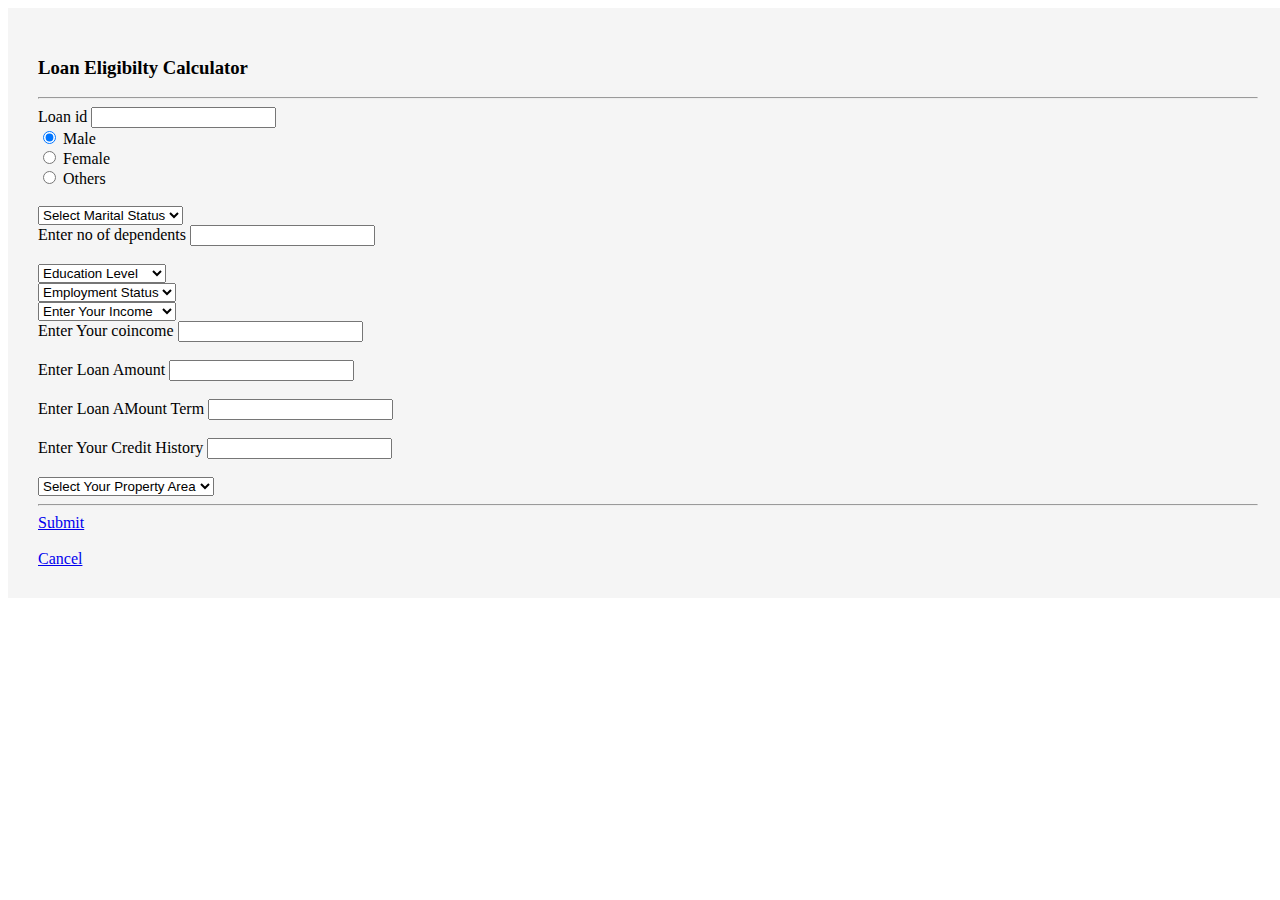
<file: Front_END/index.html>
<!DOCTYPE html>
<html lang="en">
<head>
    <meta charset="UTF-8">
    <meta http-equiv="X-UA-Compatible" content="IE=edge">
    <meta name="viewport" content="width=device-width, initial-scale=1.0">
    <link href="https://cdn.jsdelivr.net/npm/bootstrap@5.0.2/dist/css/bootstrap.min.css" rel="stylesheet" integrity="sha384-EVSTQN3/azprG1Anm3QDgpJLIm9Nao0Yz1ztcQTwFspd3yD65VohhpuuCOmLASjC" crossorigin="anonymous">
    <link rel="stylesheet" href="style.css">
    <title>Bank Loan Eligibilty Prediction</title>
</head>
<body>
<div class="container">
  <h3>Loan Eligibilty Calculator</h3>
  <hr>
    <form>
  <div class="mb-3">
    <label for="exampleInputEmail1" class="form-label">Loan id</label>
    <input type="number" class="form-control" id="loanid">
  </div>
  <div class="form-check">
    <input class="form-check-input" type="radio" name="flexRadioDefault" id="flexRadioDefault1" checked>
    <label class="form-check-label" for="flexRadioDefault1">
      Male
    </label>
  </div>
  <div class="form-check">
    <input class="form-check-input" type="radio" name="flexRadioDefault" id="flexRadioDefault2">
    <label class="form-check-label" for="flexRadioDefault2">
      Female
    </label>
  </div>
  <div class="form-check">
    <input class="form-check-input" type="radio" name="flexRadioDefault" id="flexRadioDefault2">
    <label class="form-check-label" for="flexRadioDefault2">
      Others
    </label>
  </div>
  <br>
  <select class="form-select" aria-label="Default select example">
    <option selected>Select Marital Status</option>
    <option value="1">Married</option>
    <option value="2">Unmarried</option>
  </select>
  <br>
  <div class="mb-3">
    <label for="dependents" class="form-label">Enter no of dependents</label>
    <input type="text" class="form-control"  id="dependents">
  </div>
  <br>
  <select class="form-select" aria-label="Default select example">
    <option selected>Education Level</option>
    <option value="1">Under Graduation</option>
    <option value="2">Post Graduation</option>
    <option value="3">P.hd</option>
  </select>
  <br>
  <select class="form-select" aria-label="Default select example">
    <option selected>Employment Status</option>
    <option value="1">Self Employed</option>
    <option value="2">Employed</option>
    <option value="3">Un Employed</option>
  </select>
  <br>
  <select class="form-select" aria-label="Default select example">
    <option selected>Enter Your Income</option>
    <option value="1">Below 1,00,000</option>
    <option value="2">1,00,000 - 5,00,000</option>
    <option value="3">Above 5,00,000</option>
  </select>
  <br>
  <div class="mb-3">
    <label for="dependents" class="form-label">Enter Your coincome</label>
    <input type="text" class="form-control"  id="dependents">
  </div>
  <br>
  <div class="mb-3">
    <label for="dependents" class="form-label">Enter Loan Amount</label>
    <input type="text" class="form-control"  id="dependents">
  </div>
  <br>
  <div class="mb-3">
    <label for="dependents" class="form-label">Enter Loan AMount Term</label>
    <input type="text" class="form-control"  id="dependents">
  </div>
  <br>
  <div class="mb-3">
    <label for="dependents" class="form-label">Enter Your Credit History</label>
    <input type="text" class="form-control"  id="dependents">
  </div>
  <br>
 <select class="form-select" aria-label="Default select example">
    <option selected>Select Your Property Area</option>
    <option value="1">Home</option>
    <option value="2">Building</option>
    <option value="3">Agricultural Land</option>
  </select>

  <hr>
  <a href= "eligibel.html" class="btn btn-outline-success" role="button">Submit</a>
  <br><br>
  <a href= "no-eligibel.html" class="btn btn-outline-success" role="button">Cancel</a>
</form>
</div>

<!--bootstarp js-->
<script src="https://cdn.jsdelivr.net/npm/bootstrap@5.0.2/dist/js/bootstrap.bundle.min.js" integrity="sha384-MrcW6ZMFYlzcLA8Nl+NtUVF0sA7MsXsP1UyJoMp4YLEuNSfAP+JcXn/tWtIaxVXM" crossorigin="anonymous"></script>
<!--bootstarp js-->
</body>
</html>
</file>
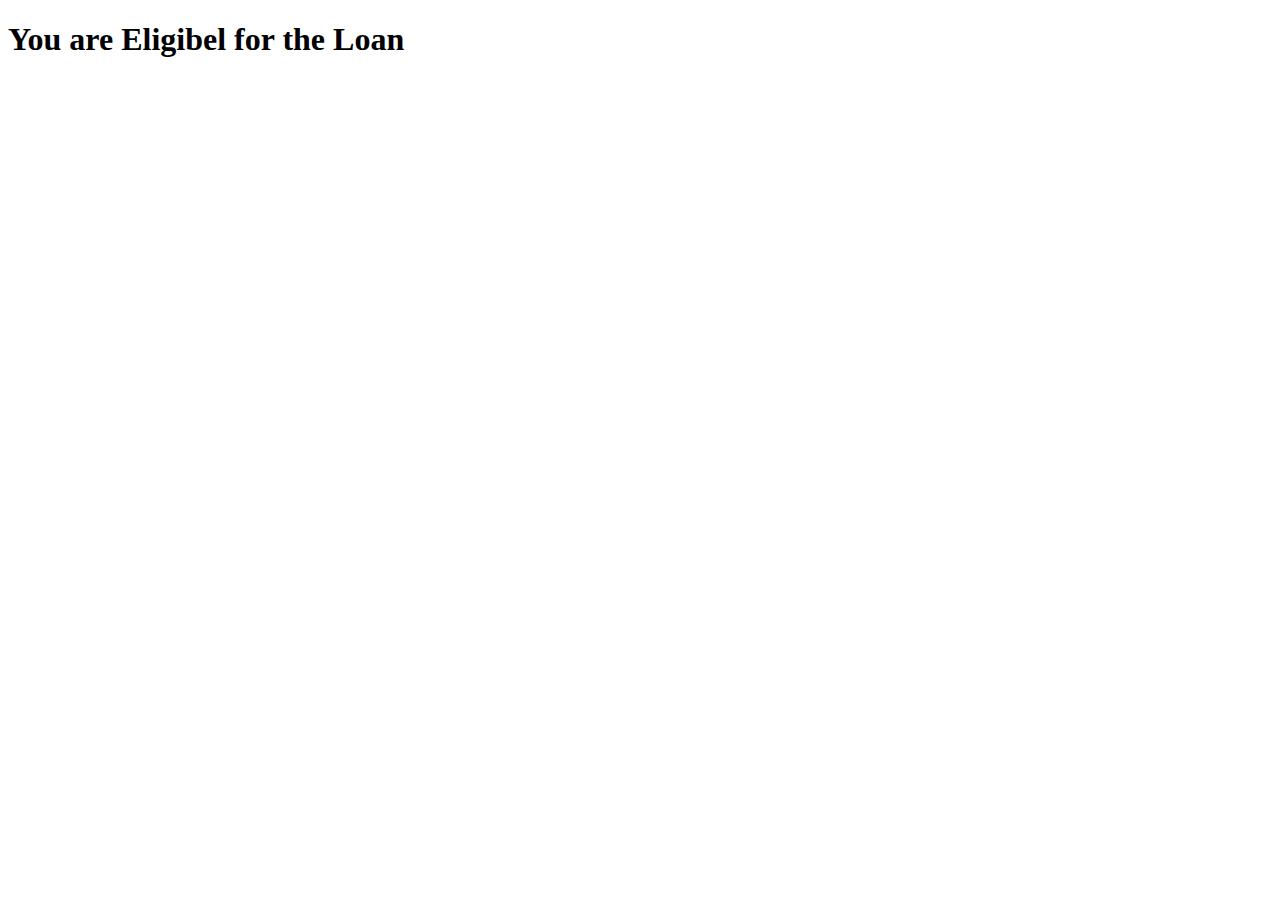
<file: Front_END/eligibel.html>
<!DOCTYPE html>
<html lang="en">
<head>
    <meta charset="UTF-8">
    <meta http-equiv="X-UA-Compatible" content="IE=edge">
    <meta name="viewport" content="width=device-width, initial-scale=1.0">
    <title>Eligibilty Check Page</title>
    <link href="https://cdn.jsdelivr.net/npm/bootstrap@5.0.2/dist/css/bootstrap.min.css" rel="stylesheet" integrity="sha384-EVSTQN3/azprG1Anm3QDgpJLIm9Nao0Yz1ztcQTwFspd3yD65VohhpuuCOmLASjC" crossorigin="anonymous">
</head>
<body>
    <h1>You are Eligibel for the Loan</h1>
    <!--bootstarp js-->
<script src="https://cdn.jsdelivr.net/npm/bootstrap@5.0.2/dist/js/bootstrap.bundle.min.js" integrity="sha384-MrcW6ZMFYlzcLA8Nl+NtUVF0sA7MsXsP1UyJoMp4YLEuNSfAP+JcXn/tWtIaxVXM" crossorigin="anonymous"></script>
<!--bootstarp js-->
</body>
</html>
</file>
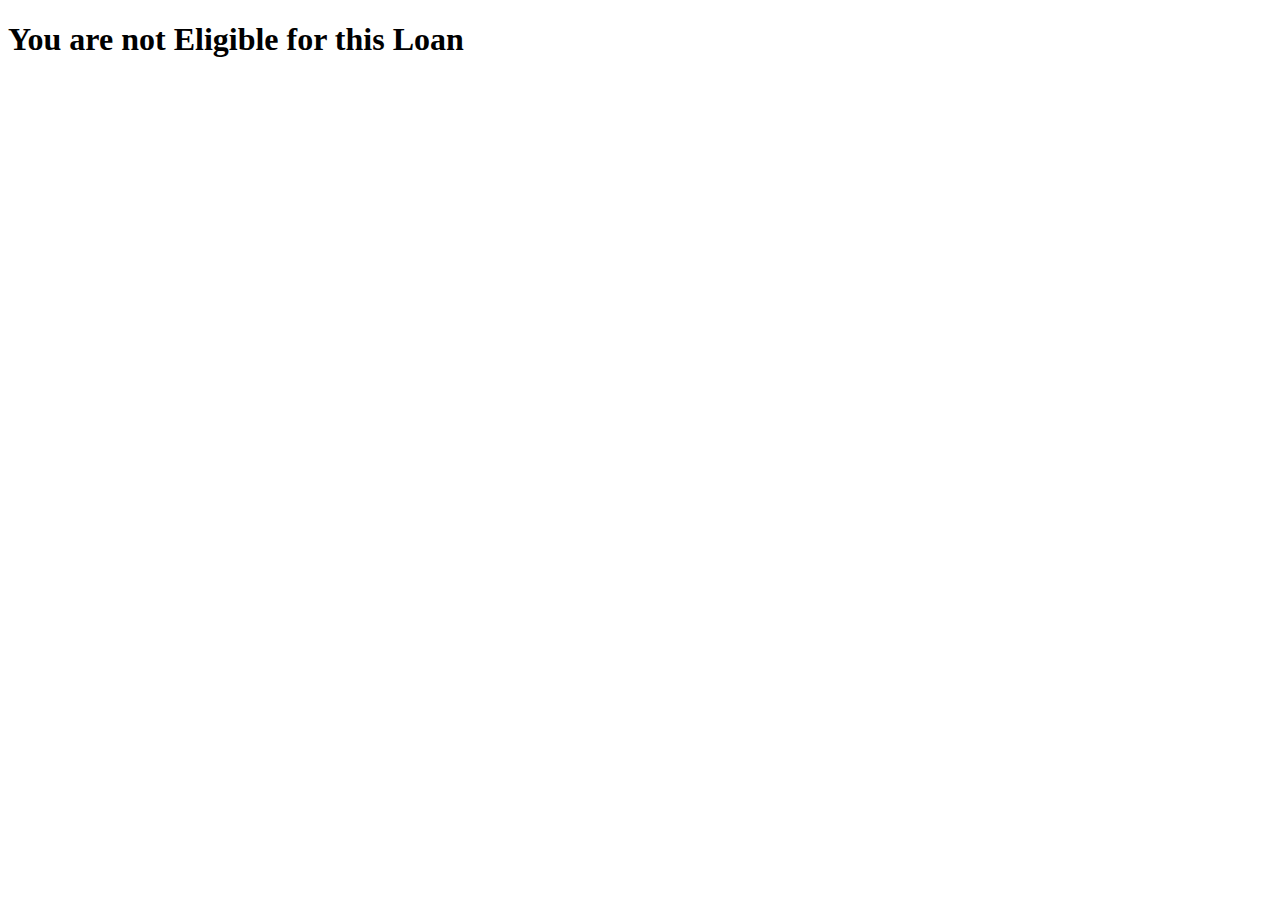
<file: Front_END/no-eligibel.html>
<!DOCTYPE html>
<html lang="en">
<head>
    <meta charset="UTF-8">
    <meta http-equiv="X-UA-Compatible" content="IE=edge">
    <meta name="viewport" content="width=device-width, initial-scale=1.0">
    <title>Non-Eligible</title>
    <link href="https://cdn.jsdelivr.net/npm/bootstrap@5.0.2/dist/css/bootstrap.min.css" rel="stylesheet" integrity="sha384-EVSTQN3/azprG1Anm3QDgpJLIm9Nao0Yz1ztcQTwFspd3yD65VohhpuuCOmLASjC" crossorigin="anonymous">
</head>
<body>
    <h1>You are not Eligible for this Loan</h1>
    <!--bootstarp js-->
<script src="https://cdn.jsdelivr.net/npm/bootstrap@5.0.2/dist/js/bootstrap.bundle.min.js" integrity="sha384-MrcW6ZMFYlzcLA8Nl+NtUVF0sA7MsXsP1UyJoMp4YLEuNSfAP+JcXn/tWtIaxVXM" crossorigin="anonymous"></script>
<!--bootstarp js-->
</body>
</html>
</file>
<file: Front_END/style.css>
body {
width: 100%;
height: auto;
}

.container {
    justify-content: center;
    background-color: whitesmoke;
    padding: 30px;
}
</file>
